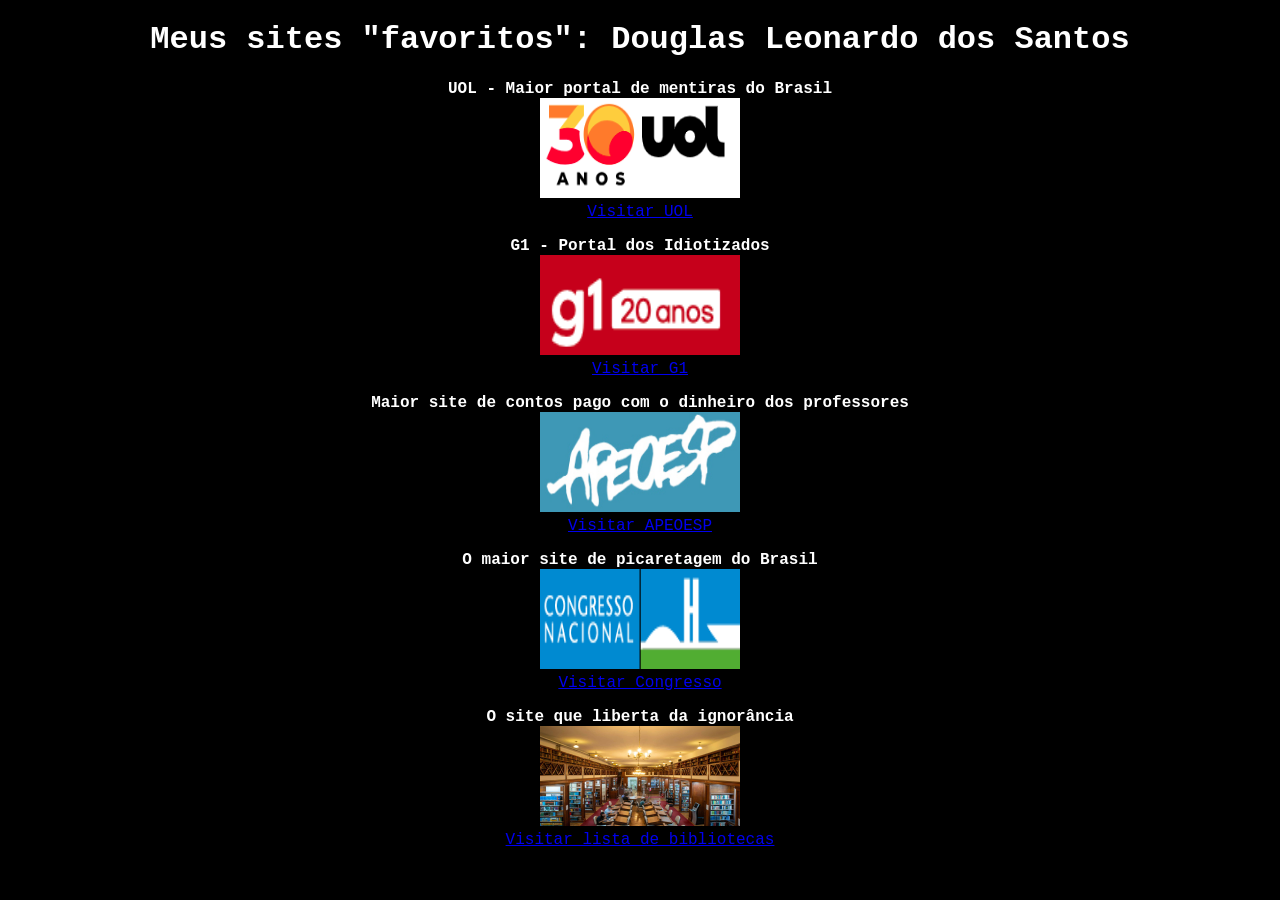
<file: agenda_12/index.html>
<!DOCTYPE html>
<html lang="pt-BR">
<head>
    <meta charset="UTF-8">
    <meta name="viewport" content="width=device-width, initial-scale=1.0">
    <!-- Adicione o link para o arquivo CSS -->
    <link rel="stylesheet" href="css/style.css">
    <title>Meus sites "favoritos"</title>

   
</head>

<body>
    <!-- Contém a lista de sites favoritos (conteudo irônico)-->
    <h1>Meus sites "favoritos": Douglas Leonardo dos Santos</h1>
<div>
        <p>
            <span class="negrito">UOL - Maior portal de mentiras do Brasil</span>
            <br>
            <img src="image/uol.png" alt="UOL">
            <br>
            <a href="https://www.uol.com.br" target="_blank">Visitar UOL</a>
        </p>
    </div>

    <div>
        <p> <span class="negrito">G1 - Portal dos Idiotizados</span>
            <br>      
            <img src="image/g1.png" alt="G1">
            <a href="https://g1.globo.com" target="_blank"><br>Visitar G1</a>
            <br>
            
            </p>
    </div>
<p>
    <div><span class="negrito">Maior site de contos pago com o dinheiro dos professores</span>  <br>
        <img src="image/apeoesp.png" alt="APEOESP">
        <a href="https://www.apeoesp.org.br" target="_blank"><br>Visitar APEOESP</a>
        
            
            </p>
</div>
  

    <div>
        <p><span class="negrito">O maior site de picaretagem do Brasil </span>  <br>   
            <img src="image/congresso.png" alt="Congresso">
            <a href="https://www.congressonacional.leg.br" target="_blank"><br>Visitar Congresso </a>
            <br>
        </p>
        
    </div>     
    <div>
        <p><span class="negrito">O site que liberta da ignorância </span>  <br>   
            <img src="image/biblioteca.png" alt="Biblioteca">
            <a href="https://pt.wikipedia.org/wiki/Lista_das_maiores_bibliotecas_p%C3%BAblicas_do_Brasil" target="_blank"><br>Visitar lista de bibliotecas</a>
            <br>
        </p>
    </div>    
</body>
</html>
</file>
<file: agenda_12/css/style.css>
body {
    color: #fff    ;
    font-family: Courier, "Courier New", monospace;
    background-color: #000;
    text-align: center;
    margin: 20px;
}

h1 {
    color: #fff;
}
img {
    width: 200px;
    height: 100px;
}
.negrito {
    font-weight: bold;
}
</file>
